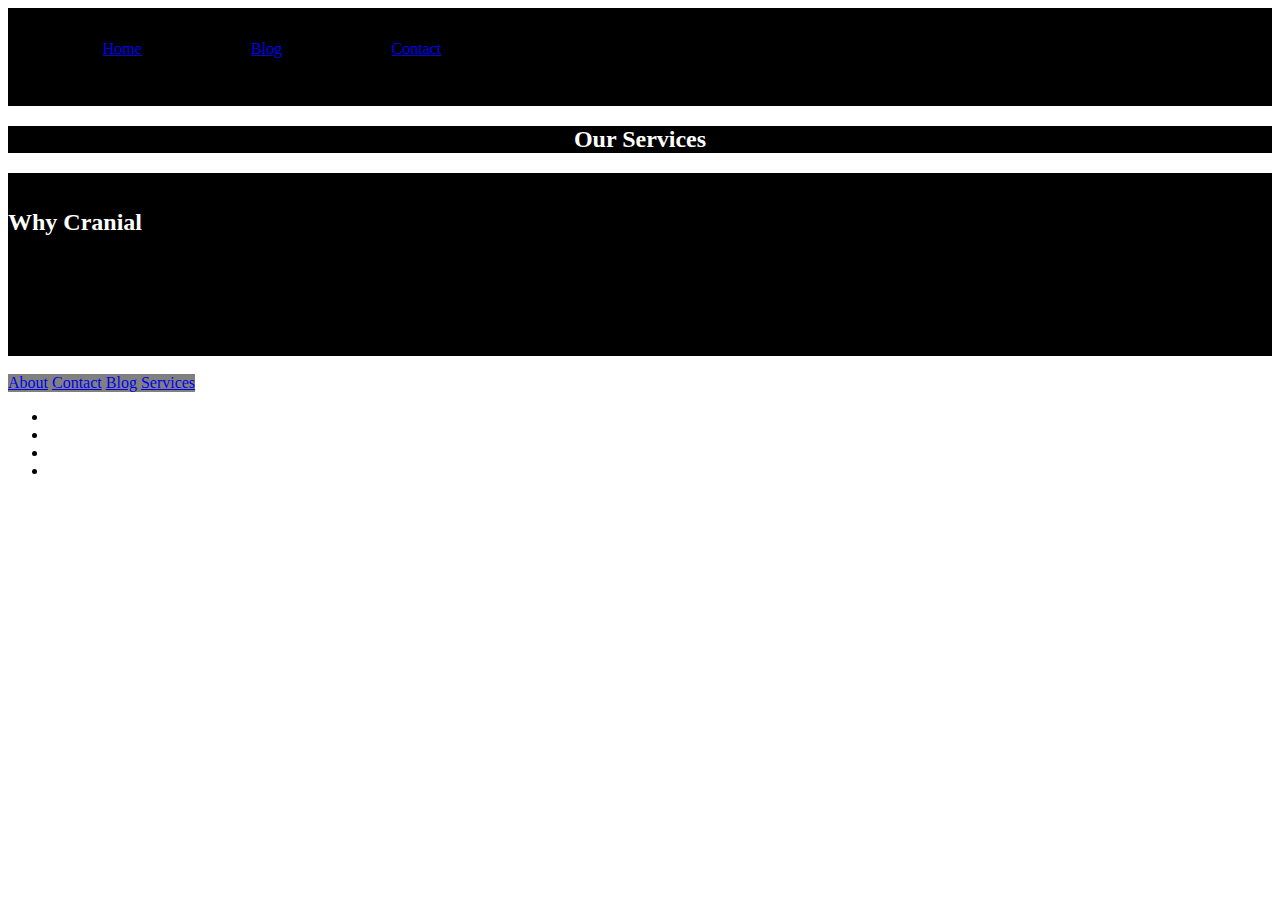
<file: index(1).html>
<!DOCTYPE html>
<html lang="en">
<head>
    <meta charset="UTF-8">
    <meta name="viewport" content="width=device-width, initial-scale=1.0">
    <link rel="stylesheet" href="style(1).css">
    <title>GetCranial</title>
</head>
<body>
    <header>
        <nav id="nav-bar">
        <ul>
          <li>
            <a class="nav-link" href="#home">Home</a>
          </li>
          <li>
            <a class="nav-link" href="#blog">Blog</a>
          </li>
          <li>
            <a class="nav-link" href="#contact">Contact</a>
          </li>
        </ul>
      </nav>
    </header>
  
    <main>
        <section class="intro">
        <h2 class="section-title">Our Services</h2>
        </section>
        <section class="our-services">
        <header>
            <h2 class="section-title">Why Cranial</h2>
        </header>
    
    </section>

    <section class="Why">
        <header>
            <h2 class="section-title"></h2>
        </header>
        <div class="cranaial">
            <div class="cranial">
                <h3></h3>
            </div>
            <div class="cranial">
                <h3></h3>
            </div>
            <div class="cranial">
                <h3></h3>
            </div>
            <div class="cranial">
                <h3></h3>
            </div>

        </div>
    </section>
        <footer>
        <ul class="footer-nav">
            <li>
                <a href="#">About</a>
                <a href="#">Contact</a>
                <a href="#">Blog</a>
                <a href="#">Services</a>
            </li>
        </ul>

        <ul class="footer-social">
            <li><a href=""></a></li>
            <li><a href=""></a></li>
            <li><a href=""></a></li>
            <li><a href=""></a></li>
        </ul>
        </footer>
    </main> 
</body>
</html>
</file>
<file: style(1).css>
.page{
    font-family: fantasy;
    text-align: center;
}

.page a{
    color: red;

}


/* navigation */

header{
    padding: 1em 0 2em;
    width: 100%;
    height: 100%;
    background: black;
}


/* nav edit */
nav {
  font-weight: 300;
  background-color: black;
}

@media (max-width: 650px) {
  nav {
    margin-top: 15px;
    width: 100%;
    display: flex;
    flex-direction: column;
    align-items: center;
    text-align: center;
    padding: 0 50px;
  }
  nav li {
    padding-bottom: 5px;
  }
}

nav > ul {
  width: 35vw;
  display: flex;
  flex-direction: row;
  justify-content: space-around;
}

@media (max-width: 650px) {
  nav > ul {
    flex-direction: column;
  }
}

/* logo */

.logo {
  width: 100vw;
}

@media (max-width: 650px) {
  .logo {
    margin-top: 100px;
    width: 100%;
    position: relative;
  }
}

.logo > img {
  width: 100%;
  height: 100%;
  max-width: 200px;
  display: flex;
  justify-content: center;
  align-items: center;
  text-align: center;
  margin-left: 20px;
}

@media (max-width: 650px) {
  .logo > img {
    margin: 0 auto;
  }
}


/* our services */

/* homepage styles */


.page{
    width: 100%;
    height: 100%;
    background: black;

}

.intro{
    text-align: center;
    background-color: black;

}

.section-title{
    color: white;
}

footer-nav ul{

}

.footer-nav{
    background: gray;
    display: inline-flex;
    list-style: none;
    margin: 0;
    padding: 0;
    justify-content: space-evenly
    width: 100%;
    height: 100%;
    
}
</file>
